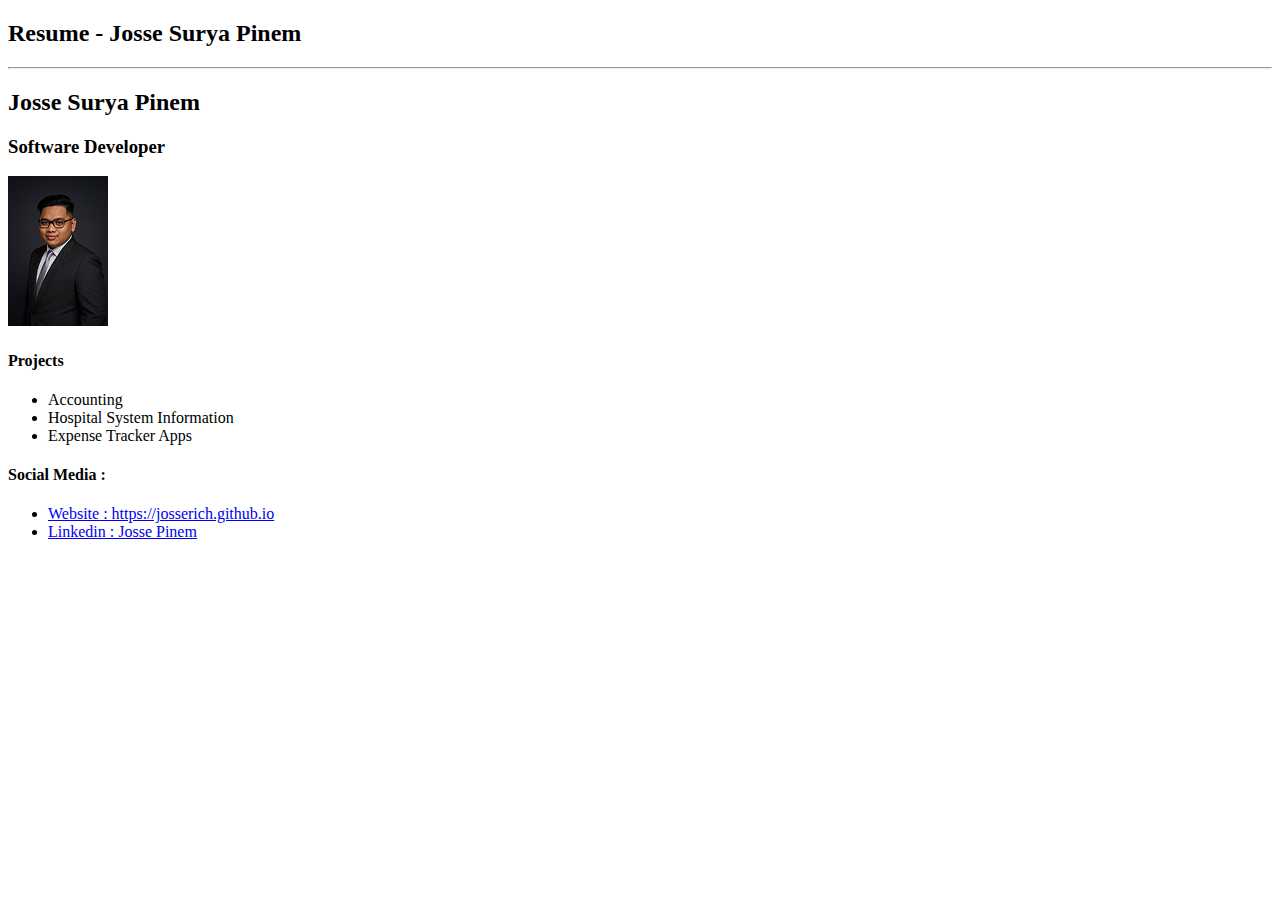
<file: code/1.html/resume/index.html>
<!DOCTYPE html>
<html lang="en">
  <head>
    <meta charset="UTF-8" />
    <meta name="viewport" content="width=device-width, initial-scale=1.0" />
    <title>Josse Surya Pinem - Resume</title>
  </head>
  <body>
    <h2>Resume - Josse Surya Pinem</h2>
    <hr />
    <h2>Josse Surya Pinem</h2>
    <h3>Software Developer</h3>
    <img src="./josse.jpg" alt="" />
    <!-- projects -->
    <h4>Projects</h4>
    <ul>
      <li>Accounting</li>
      <li>Hospital System Information</li>
      <li>Expense Tracker Apps</li>
    </ul>
    <!-- social media -->
    <h4>Social Media :</h4>
    <ul>
      <li>
        <a href="https://josserich.github.io"
          >Website : https://josserich.github.io</a
        >
      </li>
      <li>
        <a href="https://www.linkedin.com/in/josse-pinem-61a358178/"
          >Linkedin : Josse Pinem</a
        >
      </li>
    </ul>
  </body>
</html>
</file>
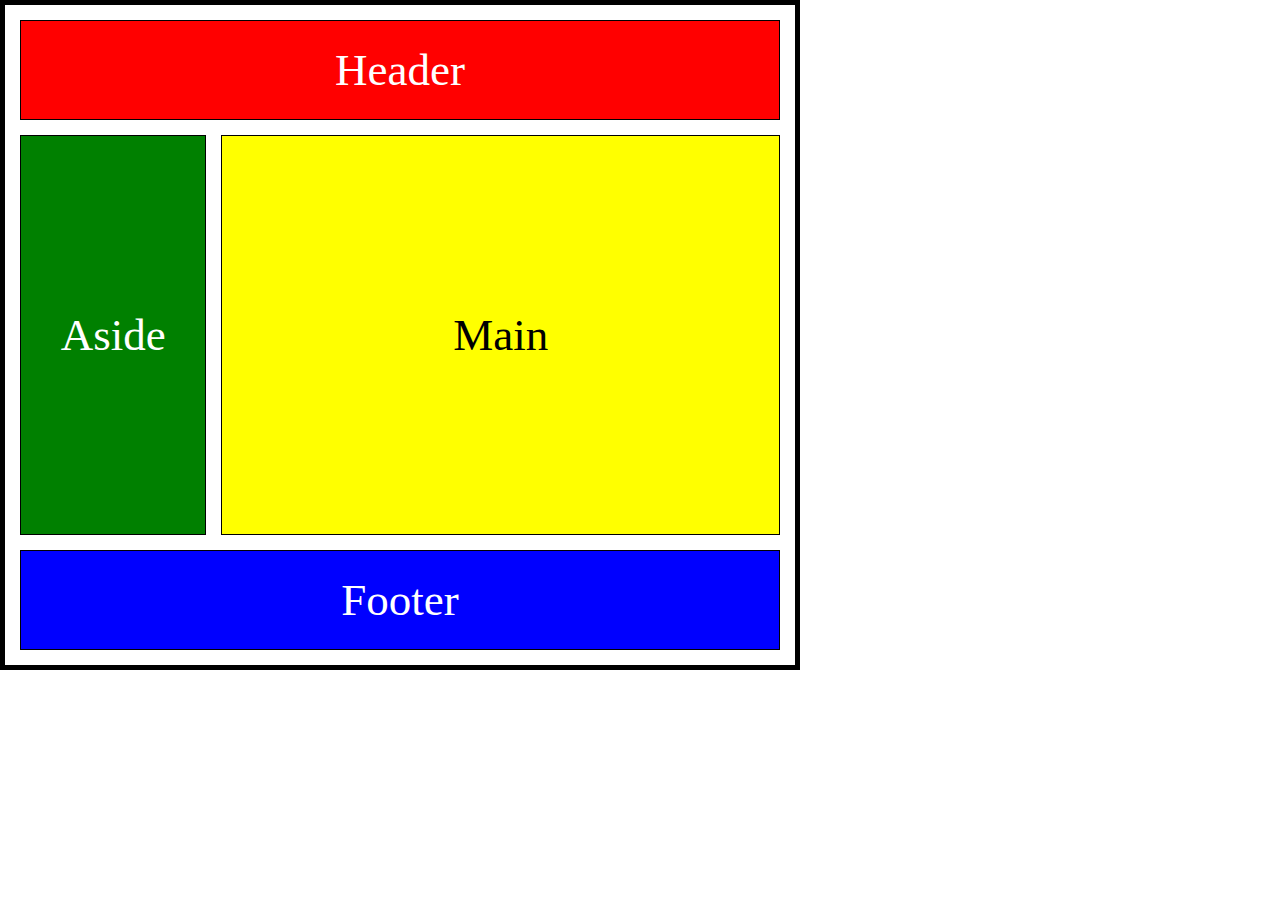
<file: code/2.css-tailwind/flex/index.html>
<!DOCTYPE html>
<html lang="en">
  <head>
    <meta charset="UTF-8" />
    <meta name="viewport" content="width=device-width, initial-scale=1.0" />
    <title>Document1</title>
    <link rel="stylesheet" href="style.css" />
  </head>
  <body>
    <header>Header</header>
    <div>
      <aside>Aside</aside>
      <main>Main</main>
    </div>
    <footer>Footer</footer>
  </body>
</html>
</file>
<file: code/2.css-tailwind/flex/style.css>
* {
  margin: 0;
  padding: 0;
  box-sizing: border-box;
}
body {
  width: 800px;
  border: 5px solid black;
  padding: 15px;
}
header,
aside,
main,
footer {
  display: flex;
  justify-content: center;
  align-items: center;
  font-size: 45px;
  border: 1px solid black;
}
header {
  height: 100px;
  background-color: red;
  color: white;
}
div {
  display: flex;
  gap: 15px;
  margin: 15px 0px;
}
aside {
  height: 400px;
  width: 200px;
  background-color: green;
  color: white;
}
main {
  height: 400px;
  width: 600px;
  font-size: 45px;
  background-color: yellow;
  color: black;
}
footer {
  height: 100px;
  background-color: blue;
  color: white;
}
</file>
